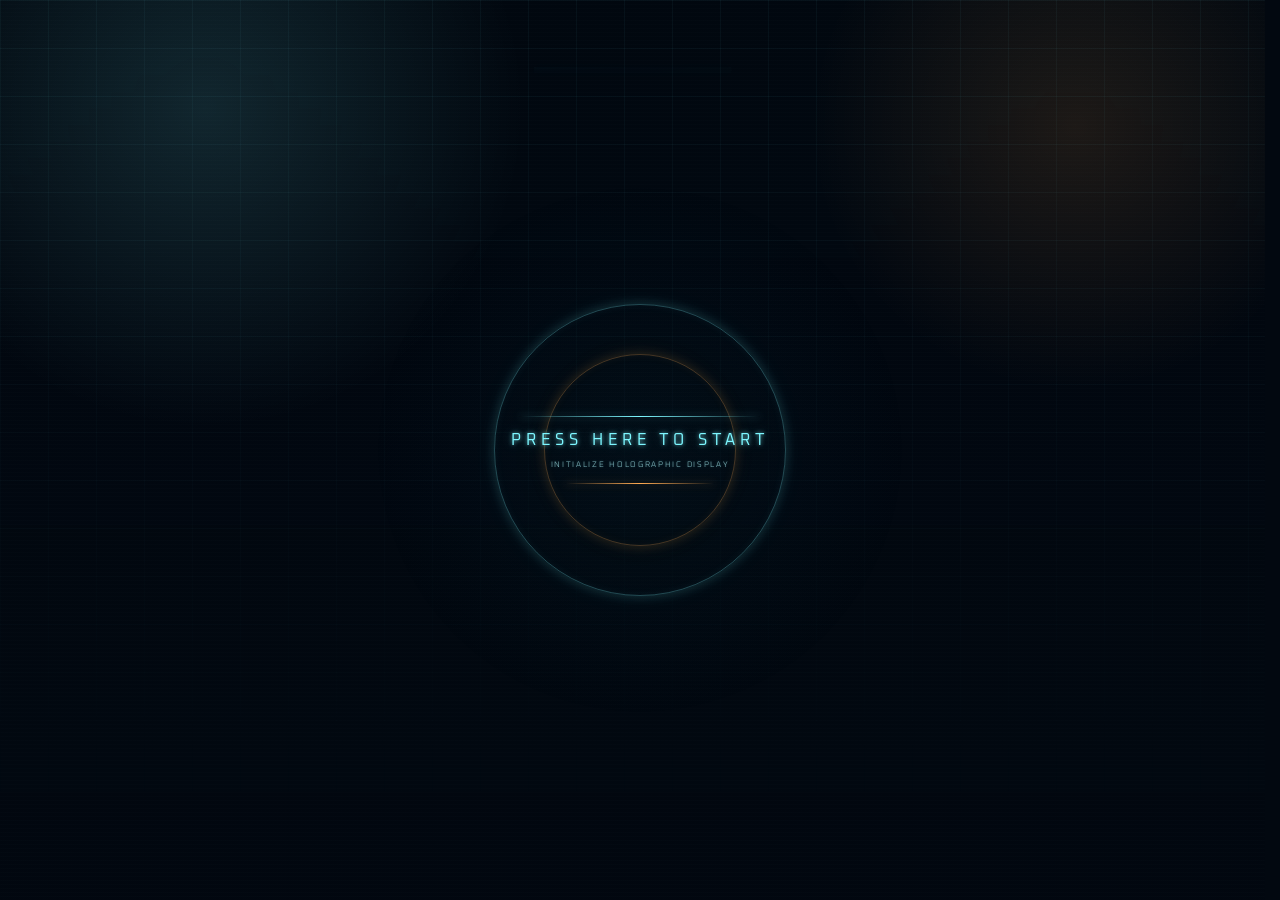
<file: index.html>
<!DOCTYPE html>
<html lang="en">
<head>
  <meta charset="UTF-8" />
  <meta name="viewport" content="width=device-width, initial-scale=1.0" />
  <meta name="description" content="EBATO — orbital hologram home base." />
  <title>EBATO // Orbital Edition</title>
  <link rel="preconnect" href="https://fonts.googleapis.com">
  <link rel="preconnect" href="https://fonts.gstatic.com" crossorigin>
  <link href="https://fonts.googleapis.com/css2?family=Oxanium:wght@300;400;500;600&display=swap" rel="stylesheet">
  <style>
    :root{
      --cyan:#7df7ff;
      --cyan-2:#44dce9;
      --cyan-muted:rgba(166,232,238,.76);
      --cyan-line:rgba(125,247,255,.31);
      --orange:#ffab52;
      --orange-2:#ffc178;
      --orange-line:rgba(255,171,82,.31);
      --panel:rgba(5,18,30,.53);
      --shadow:0 0 20px rgba(125,247,255,.18),0 20px 70px rgba(0,0,0,.38);
      --text-glow:0 0 3px rgba(125,247,255,.38),0 0 8px rgba(125,247,255,.12);
      --orange-glow:0 0 3px rgba(255,171,82,.40),0 0 8px rgba(255,171,82,.13);
      --line-glow:0 0 7px rgba(125,247,255,.14),0 0 15px rgba(125,247,255,.05);
    }
    *{box-sizing:border-box}
    html{scroll-behavior:smooth;overflow-y:scroll;scrollbar-gutter:stable;background:#020810}
    body{
      margin:0;
      min-height:100vh;
      color:var(--cyan);
      font-family:"Oxanium",ui-sans-serif,system-ui,sans-serif;
      font-weight:400;
      text-shadow:var(--text-glow);
      background:transparent;
      overflow-x:hidden;
    }
    body.holo-off{overflow:hidden}
    .space-bg{
      position:fixed;top:0;left:0;right:0;height:100lvh;min-height:100vh;
      pointer-events:none;z-index:0;transform:translateZ(0);
      background:
        radial-gradient(circle at 16% 12%,rgba(125,247,255,.13),transparent 24%),
        radial-gradient(circle at 84% 14%,rgba(255,171,82,.11),transparent 20%),
        linear-gradient(rgba(2,8,16,.57),rgba(2,8,16,.78)),
        url("https://images.unsplash.com/photo-1462331940025-496dfbfc7564?auto=format&fit=crop&w=2200&q=80") center/cover no-repeat;
    }
    body::before,body::after{content:"";position:fixed;inset:0;pointer-events:none;z-index:1}
    body::before{
      background-image:linear-gradient(rgba(125,247,255,.044) 1px,transparent 1px),linear-gradient(90deg,rgba(125,247,255,.044) 1px,transparent 1px);
      background-size:48px 48px;
      mask-image:linear-gradient(to bottom,#000,transparent 92%);
      filter:drop-shadow(0 0 2px rgba(125,247,255,.16));
    }
    body::after{
      background:repeating-linear-gradient(to bottom,rgba(125,247,255,.021) 0,rgba(125,247,255,.021) 1px,transparent 1px,transparent 4px);
      opacity:.35;
      mix-blend-mode:screen;
    }

    .boot-screen{
      position:fixed;inset:0;z-index:20;display:grid;place-items:center;
      background:radial-gradient(circle at center,rgba(13,61,77,.12),transparent 34%);
      transition:opacity .55s ease,visibility .55s ease;
    }
    .boot-screen.reverse-reveal{transition-timing-function:cubic-bezier(.75,0,.75,.9)}
    .boot-screen::before,.boot-screen::after{
      content:"";position:absolute;left:50%;top:50%;border:1px solid rgba(125,247,255,.27);border-radius:50%;transform:translate(-50%,-50%);pointer-events:none;
      box-shadow:0 0 12px rgba(125,247,255,.16),0 0 24px rgba(125,247,255,.05),inset 0 0 10px rgba(125,247,255,.05)
    }
    .boot-screen::before{width:290px;height:290px;animation:orbit 9s linear infinite}
    .boot-screen::after{width:190px;height:190px;border-color:rgba(255,171,82,.27);box-shadow:0 0 12px rgba(255,171,82,.15),0 0 24px rgba(255,171,82,.05),inset 0 0 10px rgba(255,171,82,.05);animation:orbitReverse 7s linear infinite}
    .boot-screen.off{opacity:0;visibility:hidden;pointer-events:none}
    .start-button{
      position:relative;z-index:2;border:0;background:transparent;color:var(--cyan);cursor:pointer;
      padding:30px 34px;font:inherit;text-transform:uppercase;letter-spacing:.31em;font-size:clamp(.8rem,2vw,1rem);font-weight:400;
      text-shadow:0 0 4px rgba(125,247,255,.75),0 0 13px rgba(125,247,255,.30),0 0 24px rgba(125,247,255,.09);
      animation:floatText 2.8s ease-in-out infinite;
    }
    .start-button::before,.start-button::after{content:"";position:absolute;left:50%;transform:translateX(-50%);height:1px;background:linear-gradient(90deg,transparent,var(--cyan),transparent);box-shadow:0 0 8px rgba(125,247,255,.40),0 0 16px rgba(125,247,255,.10)}
    .start-button::before{top:16px;width:74%}.start-button::after{bottom:16px;width:46%;background:linear-gradient(90deg,transparent,var(--orange),transparent);box-shadow:0 0 8px rgba(255,171,82,.38),0 0 16px rgba(255,171,82,.10)}
    .start-button:hover,.start-button:focus-visible{color:var(--orange-2);outline:none;text-shadow:0 0 5px rgba(255,171,82,.78),0 0 14px rgba(255,171,82,.31),0 0 24px rgba(255,171,82,.09)}
    .start-sub{display:block;margin-top:9px;color:var(--cyan-muted);font-size:.53rem;letter-spacing:.2em;font-weight:300;text-shadow:0 0 3px rgba(125,247,255,.28),0 0 7px rgba(125,247,255,.08)}
    @keyframes floatText{50%{transform:translateY(-7px);filter:brightness(1.25)}}
    @keyframes orbit{to{transform:translate(-50%,-50%) rotate(360deg)}}
    @keyframes orbitReverse{to{transform:translate(-50%,-50%) rotate(-360deg)}}

    .shell{position:relative;z-index:2;width:min(1320px,calc(100% - 28px));margin:auto;padding:20px 0 42px}
    .topbar,.footer{opacity:0;transform:translateY(-8px);transition:opacity .55s ease .65s,transform .55s ease .65s}
    body.holo-on .topbar,body.holo-on .footer{opacity:1;transform:none}
    .topbar{display:flex;align-items:center;justify-content:space-between;gap:16px;margin-bottom:12px}
    .brand{display:flex;align-items:center;gap:10px;text-decoration:none;color:var(--cyan);font-weight:500;letter-spacing:.24em;text-transform:uppercase;text-shadow:0 0 4px rgba(125,247,255,.42),0 0 9px rgba(125,247,255,.11)}
    .brandmark{width:34px;height:34px;display:grid;place-items:center;border:1px solid var(--cyan-line);color:var(--orange);background:rgba(5,18,30,.45);font-weight:400;text-shadow:var(--orange-glow);box-shadow:0 0 8px rgba(125,247,255,.13),inset 0 0 8px rgba(125,247,255,.04)}
    .nav{display:flex;gap:8px;flex-wrap:wrap}
    .nav a{color:var(--orange);text-decoration:none;border:1px solid var(--orange-line);padding:8px 12px;background:rgba(5,18,30,.38);font-size:.78rem;font-weight:400;text-transform:uppercase;letter-spacing:.13em;text-shadow:var(--orange-glow);box-shadow:0 0 7px rgba(255,171,82,.11),inset 0 0 7px rgba(255,171,82,.025)}
    .nav a:hover{color:var(--cyan);border-color:var(--cyan-line);text-shadow:var(--text-glow);box-shadow:0 0 9px rgba(125,247,255,.16),inset 0 0 8px rgba(125,247,255,.03)}

    .paper-stage{
      position:relative;overflow:hidden;max-height:6px;opacity:.38;
      transform:scaleX(.16);transform-origin:50% 50%;
      filter:brightness(2.25) drop-shadow(0 0 12px rgba(125,247,255,.75));
      transition:max-height 1.15s cubic-bezier(.18,.78,.2,1),transform .8s cubic-bezier(.18,.78,.2,1),opacity .35s ease,filter .9s ease;
    }
    body.holo-on .paper-stage{max-height:3200px;opacity:1;transform:scaleX(1);filter:drop-shadow(0 0 7px rgba(125,247,255,.24)) drop-shadow(0 0 16px rgba(125,247,255,.07))}
    .paper{
      position:relative;overflow:hidden;border:1px solid rgba(125,247,255,.38);
      background:linear-gradient(180deg,rgba(7,27,42,.43),rgba(4,15,26,.58));
      backdrop-filter:blur(14px) saturate(118%);-webkit-backdrop-filter:blur(14px) saturate(118%);
      box-shadow:inset 0 0 18px rgba(125,247,255,.025),0 20px 70px rgba(0,0,0,.38);
      transform:perspective(1200px) rotateX(78deg) scaleY(.025);transform-origin:50% 0%;
      opacity:.15;transition:transform 1.05s cubic-bezier(.12,.82,.18,1),opacity .45s ease .12s;
    }
    body.holo-on .paper{transform:perspective(1200px) rotateX(0) scaleY(1);opacity:1}
    .paper::before{
      content:"";position:absolute;inset:0;pointer-events:none;
      background:linear-gradient(120deg,rgba(125,247,255,.065),transparent 36%,rgba(255,171,82,.045)),repeating-linear-gradient(to bottom,rgba(125,247,255,.025) 0,rgba(125,247,255,.025) 1px,transparent 1px,transparent 6px)
    }
    .paper::after{content:"";position:absolute;inset:9px;border:1px solid rgba(125,247,255,.19);pointer-events:none;box-shadow:0 0 7px rgba(125,247,255,.07),inset 0 0 7px rgba(125,247,255,.02)}

    .collapse-button{
      position:absolute;top:13px;right:13px;z-index:8;width:35px;height:35px;padding:0;
      display:grid;place-items:center;border:1px solid var(--orange);background:rgba(20,12,7,.34);color:var(--orange);
      font:300 27px/1 "Oxanium",ui-sans-serif,system-ui,sans-serif;cursor:pointer;
      opacity:0;transform:scale(.72);pointer-events:none;
      box-shadow:inset 0 0 10px rgba(255,171,82,.06),0 0 10px rgba(255,171,82,.20);
      text-shadow:0 0 4px rgba(255,171,82,.55),0 0 9px rgba(255,171,82,.15);
      transition:opacity .35s ease,transform .35s ease,background .2s ease,box-shadow .2s ease,color .2s ease;
    }
    body.holo-on .collapse-button{opacity:1;transform:scale(1);pointer-events:auto;transition-delay:.95s,.95s,0s,0s,0s}
    .collapse-button:hover,.collapse-button:focus-visible{outline:none;background:rgba(255,171,82,.1);box-shadow:inset 0 0 12px rgba(255,171,82,.08),0 0 14px rgba(255,171,82,.30);color:var(--orange-2)}
    .collapse-button:active{transform:scale(.9)}

    .inner{position:relative;z-index:1}
    .inner>*{opacity:0;transform:translateY(-8px);transition:opacity .5s ease,transform .5s ease}
    body.holo-on .masthead{opacity:1;transform:none;transition-delay:.38s}
    body.holo-on .ticker{opacity:1;transform:none;transition-delay:.55s}
    body.holo-on .newsgrid{opacity:1;transform:none;transition-delay:.7s}
    body.holo-on .bottomstrip{opacity:1;transform:none;transition-delay:.86s}

    /* Exact time-reverse of the startup sequence. */
    body.holo-closing .collapse-button{opacity:0;transform:scale(.72);pointer-events:none;transition-delay:.06s,.06s,0s,0s,0s;transition-timing-function:cubic-bezier(.75,0,.75,.9),cubic-bezier(.75,0,.75,.9),ease,ease,ease}
    body.holo-closing .bottomstrip{opacity:0;transform:translateY(-8px);transition-delay:0s;transition-timing-function:cubic-bezier(.75,0,.75,.9)}
    body.holo-closing .newsgrid{opacity:0;transform:translateY(-8px);transition-delay:.16s;transition-timing-function:cubic-bezier(.75,0,.75,.9)}
    body.holo-closing .ticker{opacity:0;transform:translateY(-8px);transition-delay:.31s;transition-timing-function:cubic-bezier(.75,0,.75,.9)}
    body.holo-closing .masthead{opacity:0;transform:translateY(-8px);transition-delay:.48s;transition-timing-function:cubic-bezier(.75,0,.75,.9)}
    body.holo-closing .topbar,body.holo-closing .footer{opacity:0;transform:translateY(-8px);transition-delay:.16s;transition-timing-function:cubic-bezier(.75,0,.75,.9)}
    body.holo-closing .paper-stage{max-height:6px;opacity:.38;transform:scaleX(.16);filter:brightness(2.25) drop-shadow(0 0 12px rgba(125,247,255,.75));transition-delay:.21s,.56s,1.01s,.46s;transition-timing-function:cubic-bezier(.8,0,.82,.22),cubic-bezier(.8,0,.82,.22),cubic-bezier(.75,0,.75,.9),cubic-bezier(.75,0,.75,.9);pointer-events:none}
    body.holo-closing .paper{transform:perspective(1200px) rotateX(78deg) scaleY(.025);opacity:.15;transition-delay:.31s,.79s;transition-timing-function:cubic-bezier(.82,0,.88,.18),cubic-bezier(.75,0,.75,.9)}
    body.holo-closing .boot-screen{pointer-events:none}

    .masthead{display:grid;grid-template-columns:1fr auto 1fr;align-items:end;gap:18px;padding:18px 24px;border-bottom:1px solid var(--cyan-line);box-shadow:inset 0 -4px 9px -8px rgba(125,247,255,.42),0 4px 9px -8px rgba(125,247,255,.42)}
    .edition,.datecode{font-size:.68rem;letter-spacing:.21em;text-transform:uppercase;color:var(--orange);font-weight:400;text-shadow:var(--orange-glow)}
    .datecode{text-align:right}
    .title{text-align:center}
    .title .kicker{font-size:.62rem;letter-spacing:.28em;text-transform:uppercase;color:var(--orange);margin-bottom:4px;font-weight:400;text-shadow:var(--orange-glow)}
    .title h1{margin:0;color:var(--cyan);font-size:clamp(2.2rem,5vw,4.9rem);font-weight:400;line-height:.96;letter-spacing:.035em;text-transform:uppercase;text-shadow:0 0 4px rgba(125,247,255,.42),0 0 10px rgba(125,247,255,.11)}
    .title .sub{margin-top:6px;color:var(--cyan-muted);font-size:.78rem;font-weight:300;letter-spacing:.14em;text-transform:uppercase;text-shadow:0 0 3px rgba(125,247,255,.22),0 0 7px rgba(125,247,255,.06)}

    .ticker{display:grid;grid-template-columns:repeat(4,1fr);border-bottom:1px solid var(--cyan-line);box-shadow:inset 0 -4px 9px -8px rgba(125,247,255,.40),0 4px 9px -8px rgba(125,247,255,.40)}
    .ticker div{padding:10px 14px;border-right:1px solid var(--cyan-line);font-size:.72rem;font-weight:300;color:var(--cyan-muted);display:flex;justify-content:space-between;gap:8px;box-shadow:inset -4px 0 9px -8px rgba(125,247,255,.38),4px 0 9px -8px rgba(125,247,255,.38)}
    .ticker div:last-child{border-right:0;box-shadow:none}
    .ticker b{color:var(--orange);font-weight:500;text-shadow:var(--orange-glow)}

    .newsgrid{display:grid;grid-template-columns:repeat(12,minmax(0,1fr))}
    .story{position:relative;padding:22px;border-right:1px solid var(--cyan-line);border-bottom:1px solid var(--cyan-line);min-width:0;box-shadow:inset -4px 0 9px -8px rgba(125,247,255,.34),4px 0 9px -8px rgba(125,247,255,.34),inset 0 -4px 9px -8px rgba(125,247,255,.34),0 4px 9px -8px rgba(125,247,255,.34)}
    .story:last-child{border-right:0}
    .lead{grid-column:span 7;min-height:272px}
    .secondary{grid-column:span 5;min-height:272px;border-right:0}
    .brief{grid-column:span 3;min-height:168px}
    .brief:nth-of-type(4){border-right:0}
    .story .eyebrow{color:var(--orange);font-size:.66rem;text-transform:uppercase;letter-spacing:.22em;font-weight:500;margin-bottom:10px;text-shadow:var(--orange-glow)}
    .story h2,.story h3{margin:0;color:var(--cyan);font-weight:400;letter-spacing:.015em;text-shadow:0 0 4px rgba(125,247,255,.36),0 0 9px rgba(125,247,255,.09)}
    .story h2{font-size:clamp(2rem,4.3vw,4rem);line-height:1.02;max-width:760px}
    .story h3{font-size:1.45rem;line-height:1.1}
    .dek{margin:14px 0 0;color:var(--cyan-muted);font-weight:300;line-height:1.68;max-width:760px;text-shadow:0 0 3px rgba(125,247,255,.18),0 0 7px rgba(125,247,255,.05)}
    .lead .dek{font-size:1rem}.secondary .dek{font-size:.94rem}.brief .dek{font-size:.86rem;line-height:1.55}
    .rule{width:78px;height:1px;background:var(--orange);box-shadow:0 0 7px rgba(255,171,82,.36),0 0 14px rgba(255,171,82,.09);margin:16px 0 0}
    .meta{margin-top:auto;padding-top:16px;color:var(--orange);font-size:.67rem;letter-spacing:.18em;text-transform:uppercase;font-weight:500;text-shadow:var(--orange-glow)}
    .story.link{display:flex;flex-direction:column;color:inherit;text-decoration:none}
    .story.link:hover{background:linear-gradient(180deg,rgba(125,247,255,.04),rgba(255,171,82,.028))}
    .story.link:hover h2,.story.link:hover h3{color:var(--orange-2);text-shadow:0 0 4px rgba(255,171,82,.48),0 0 10px rgba(255,171,82,.12)}
    .lead::after{content:"01";position:absolute;right:18px;top:14px;color:rgba(125,247,255,.09);font-size:5rem;font-weight:400;line-height:1;pointer-events:none;text-shadow:0 0 7px rgba(125,247,255,.12)}
    .secondary::after{content:"02";position:absolute;right:16px;top:14px;color:rgba(255,171,82,.08);font-size:4rem;font-weight:400;line-height:1;pointer-events:none;text-shadow:0 0 7px rgba(255,171,82,.11)}

    .bottomstrip{display:grid;grid-template-columns:2fr 1fr 1fr;border-bottom:0}
    .bottomstrip>div{padding:12px 16px;border-right:1px solid var(--cyan-line);font-size:.74rem;font-weight:300;color:var(--cyan-muted);box-shadow:inset -4px 0 9px -8px rgba(125,247,255,.38),4px 0 9px -8px rgba(125,247,255,.38)}
    .bottomstrip>div:last-child{border-right:0;box-shadow:none}
    .bottomstrip strong{color:var(--orange);text-transform:uppercase;letter-spacing:.15em;font-size:.67rem;font-weight:500;text-shadow:var(--orange-glow)}

    .footer{display:flex;justify-content:space-between;gap:16px;flex-wrap:wrap;padding:18px 2px 0;color:var(--cyan-muted);font-size:.76rem;font-weight:300;text-shadow:0 0 3px rgba(125,247,255,.20),0 0 7px rgba(125,247,255,.05)}
    .footer a{color:var(--orange);text-decoration:none;font-weight:400;text-shadow:var(--orange-glow)}

    @media(max-width:980px){
      .masthead{grid-template-columns:1fr;align-items:start;text-align:left}.title{text-align:left}.datecode{text-align:left}
      .ticker{grid-template-columns:repeat(2,1fr)}.ticker div:nth-child(2){border-right:0;box-shadow:inset 0 -4px 9px -8px rgba(125,247,255,.34),0 4px 9px -8px rgba(125,247,255,.34)}.ticker div:nth-child(-n+2){border-bottom:1px solid var(--cyan-line)}
      .lead,.secondary{grid-column:span 12}.lead{border-right:0}.secondary{border-right:0}.brief{grid-column:span 6}.brief:nth-of-type(4){border-right:0}
    }
    @media(max-width:650px){
      .shell{width:min(100% - 16px,1320px)}.topbar{align-items:flex-start}.nav{justify-content:flex-end}
      .ticker{grid-template-columns:1fr}.ticker div{border-right:0;border-bottom:1px solid var(--cyan-line);box-shadow:inset 0 -4px 9px -8px rgba(125,247,255,.36),0 4px 9px -8px rgba(125,247,255,.36)}.ticker div:last-child{border-bottom:0;box-shadow:none}
      .lead,.secondary,.brief{grid-column:span 12;border-right:0;min-height:auto}.masthead,.story{padding:18px}
      .bottomstrip{grid-template-columns:1fr}.bottomstrip>div{border-right:0;border-bottom:1px solid var(--cyan-line);box-shadow:inset 0 -4px 9px -8px rgba(125,247,255,.36),0 4px 9px -8px rgba(125,247,255,.36)}.bottomstrip>div:last-child{border-bottom:0;box-shadow:none}
      .boot-screen::before{width:230px;height:230px}.boot-screen::after{width:150px;height:150px}.start-button{letter-spacing:.22em}
      .collapse-button{top:10px;right:10px;width:32px;height:32px;font-size:24px}
    }
    @media(prefers-reduced-motion:reduce){
      *,*::before,*::after{animation-duration:.01ms!important;animation-iteration-count:1!important;transition-duration:.01ms!important;scroll-behavior:auto!important}
    }
  </style>
</head>
<body class="holo-off">
  <div class="space-bg" aria-hidden="true"></div>
  <div class="boot-screen" id="bootScreen">
    <button class="start-button" id="startButton" type="button" aria-controls="holoPanel" aria-expanded="false">
      Press Here To Start
      <span class="start-sub">Initialize holographic display</span>
    </button>
  </div>

  <div class="shell">
    <header class="topbar">
      <a class="brand" href="#top"><span class="brandmark">E</span>EBATO</a>
      <nav class="nav"><a href="#projects">Edition</a><a href="https://github.com/EBATO5" target="_blank" rel="noopener">GitHub ↗</a></nav>
    </header>

    <div class="paper-stage" id="holoPanel" aria-hidden="true">
      <main id="top" class="paper">
        <button class="collapse-button" id="collapseButton" type="button" aria-label="Collapse holographic display" title="Collapse holographic display">×</button>
        <div class="inner">
          <header class="masthead">
            <div class="edition">Orbital Edition // Home Base</div>
            <div class="title">
              <div class="kicker">Independent Project Dispatch</div>
              <h1>Mission Control</h1>
              <div class="sub">Current projects, experiments & incoming signals</div>
            </div>
            <div class="datecode">EBATO // Sector 04</div>
          </header>

          <section class="ticker" aria-label="System summary">
            <div><span>Display</span><b>Unified Panel</b></div>
            <div><span>Visible Projects</span><b>11</b></div>
            <div><span>Palette</span><b>Turquoise / Orange</b></div>
            <div><span>Backdrop</span><b>Outer Space</b></div>
          </section>

          <section class="newsgrid" id="projects">
            <a class="story lead link" href="https://pkconnection.org" target="_blank" rel="noopener">
              <div class="eyebrow">Lead Story // Community</div>
              <h2>PK Connection</h2>
              <div class="rule"></div>
              <p class="dek">A shared space for pastor’s kids centered on belonging, welcome, and the freedom to enter without over-explaining.</p>
              <div class="meta">Live now // Open project →</div>
            </a>

            <a class="story secondary link" href="https://k-crunchies.com" target="_blank" rel="noopener">
              <div class="eyebrow">Feature 02 // Food Venture</div>
              <h2>K-Crunchies</h2>
              <div class="rule"></div>
              <p class="dek">Korean sweet crispy chicken, made in Flushing with an irresistibly crunchy bite.</p>
              <div class="meta">Live now // Visit site →</div>
            </a>

            <article class="story brief">
              <div class="eyebrow">Brief 03 // Creative Studio</div>
              <h3>JEBATO Studios</h3>
              <div class="rule"></div>
              <p class="dek">An independent studio for original games, digital worlds, and creative experiments.</p>
              <div class="meta">Transmission forming</div>
            </article>

            <article class="story brief">
              <div class="eyebrow">Brief 04 // Tutoring</div>
              <h3>EBATO Academies</h3>
              <div class="rule"></div>
              <p class="dek">Personal tutoring and academic coaching that makes difficult subjects clear, practical, and achievable.</p>
              <div class="meta">Learning initiative</div>
            </article>

            <a class="story brief link" href="/strike-vector/">
              <div class="eyebrow">Brief 05 // Tactical Shooter</div>
              <h3>STRIKE VECTOR</h3>
              <div class="rule"></div>
              <p class="dek">A fast-paced survival shooter with one evolving modular firearm, destructible cover, and a zoomable weapon upgrade web.</p>
              <div class="meta">Playable now // Enter arena →</div>
            </a>

            <article class="story brief">
              <div class="eyebrow">Brief 06 // Game Prototype</div>
              <h3>Coin Soccer</h3>
              <div class="rule"></div>
              <p class="dek">A phone-first coin-flick soccer game built around gate-making, keepers, physics, and simple competitive fun.</p>
              <div class="meta">Prototype in development</div>
            </article>

            <a class="story brief link" href="/vocal-coach/">
              <div class="eyebrow">Brief 07 // Voice Lab</div>
              <h3>Digital Vocal Coach</h3>
              <div class="rule"></div>
              <p class="dek">Live microphone pitch tracking, target-tone training, frequency presets, harmony analysis, and guided melody practice.</p>
              <div class="meta">Live experiment // Open coach →</div>
            </a>

            <a class="story brief link" href="/harmonic-lab/">
              <div class="eyebrow">Brief 08 // Harmonic Systems</div>
              <h3>Harmonic Frequency Lab</h3>
              <div class="rule"></div>
              <p class="dek">Build root-based intervals, extended harmonies, chord stacks, and independent frequency drones, then play the whole system together.</p>
              <div class="meta">Live experiment // Open lab →</div>
            </a>

            <article class="story brief">
              <div class="eyebrow">Brief 09 // Future Project</div>
              <h3>Tillows.com</h3>
              <div class="rule"></div>
              <p class="dek">A reserved slot for Tillows.com, ready to activate when it becomes a live destination.</p>
              <div class="meta">Awaiting signal</div>
            </article>

            <a class="story brief link" href="/teaching-portfolio/">
              <div class="eyebrow">Brief 10 // Professional Portfolio</div>
              <h3>Science Teaching Portfolio</h3>
              <div class="rule"></div>
              <p class="dek">Teaching philosophy, classroom experience, inquiry-based science lessons, observation evidence, and student voice.</p>
              <div class="meta">Live now // View portfolio →</div>
            </a>

            <a class="story brief link" href="/pharma-sales/">
              <div class="eyebrow">Brief 11 // Career Portfolio</div>
              <h3>Pharmaceutical Sales</h3>
              <div class="rule"></div>
              <p class="dek">Neuroscience, scientific communication, relationship development, business outreach, and territory-ready experience.</p>
              <div class="meta">Live now // View portfolio →</div>
            </a>

          </section>

          <section class="bottomstrip">
            <div><strong>Mission Control</strong><br>Outer-space editorial interface for the things currently being built.</div>
            <div><strong>Signal</strong><br>Turquoise primary / orange emphasis.</div>
            <div><strong>Format</strong><br>Wide sci-fi newspaper.</div>
          </section>
        </div>
      </main>
    </div>

    <footer class="footer">
      <span>EBATO // orbital edition // turquoise × orange</span>
      <span><a href="#top">Back to masthead ↑</a></span>
    </footer>
  </div>

  <script>
    (() => {
      const body = document.body;
      const boot = document.getElementById('bootScreen');
      const button = document.getElementById('startButton');
      const panel = document.getElementById('holoPanel');
      const collapseButton = document.getElementById('collapseButton');
      const reduceMotion = window.matchMedia('(prefers-reduced-motion: reduce)').matches;
      const reverseDuration = reduceMotion ? 0 : 1360;
      const bootRevealAt = reduceMotion ? 0 : 810;
      let started = false;
      let closing = false;
      let bootTimer = null;
      let finishTimer = null;

      const clearTimers = () => {
        if (bootTimer) window.clearTimeout(bootTimer);
        if (finishTimer) window.clearTimeout(finishTimer);
        bootTimer = null;
        finishTimer = null;
      };

      const start = () => {
        if (started || closing) return;
        clearTimers();
        started = true;
        boot.classList.remove('reverse-reveal');
        button.setAttribute('aria-expanded', 'true');
        panel.setAttribute('aria-hidden', 'false');
        body.classList.remove('holo-off');
        body.classList.add('holo-on');
        boot.classList.add('off');
      };

      const collapse = () => {
        if (!started || closing) return;
        closing = true;
        button.setAttribute('aria-expanded', 'false');
        collapseButton.disabled = true;
        boot.classList.add('reverse-reveal');
        body.classList.add('holo-closing');

        bootTimer = window.setTimeout(() => {
          boot.classList.remove('off');
          bootTimer = null;
        }, bootRevealAt);

        finishTimer = window.setTimeout(() => {
          body.classList.remove('holo-on', 'holo-closing');
          body.classList.add('holo-off');
          panel.setAttribute('aria-hidden', 'true');
          collapseButton.disabled = false;
          started = false;
          closing = false;
          finishTimer = null;
          button.focus({preventScroll:true});
        }, reverseDuration);
      };

      button.addEventListener('click', start);
      button.addEventListener('keydown', (event) => {
        if (event.key === 'Enter' || event.key === ' ') start();
      });
      collapseButton.addEventListener('click', collapse);
    })();
  </script>
</body>
</html>
</file>
